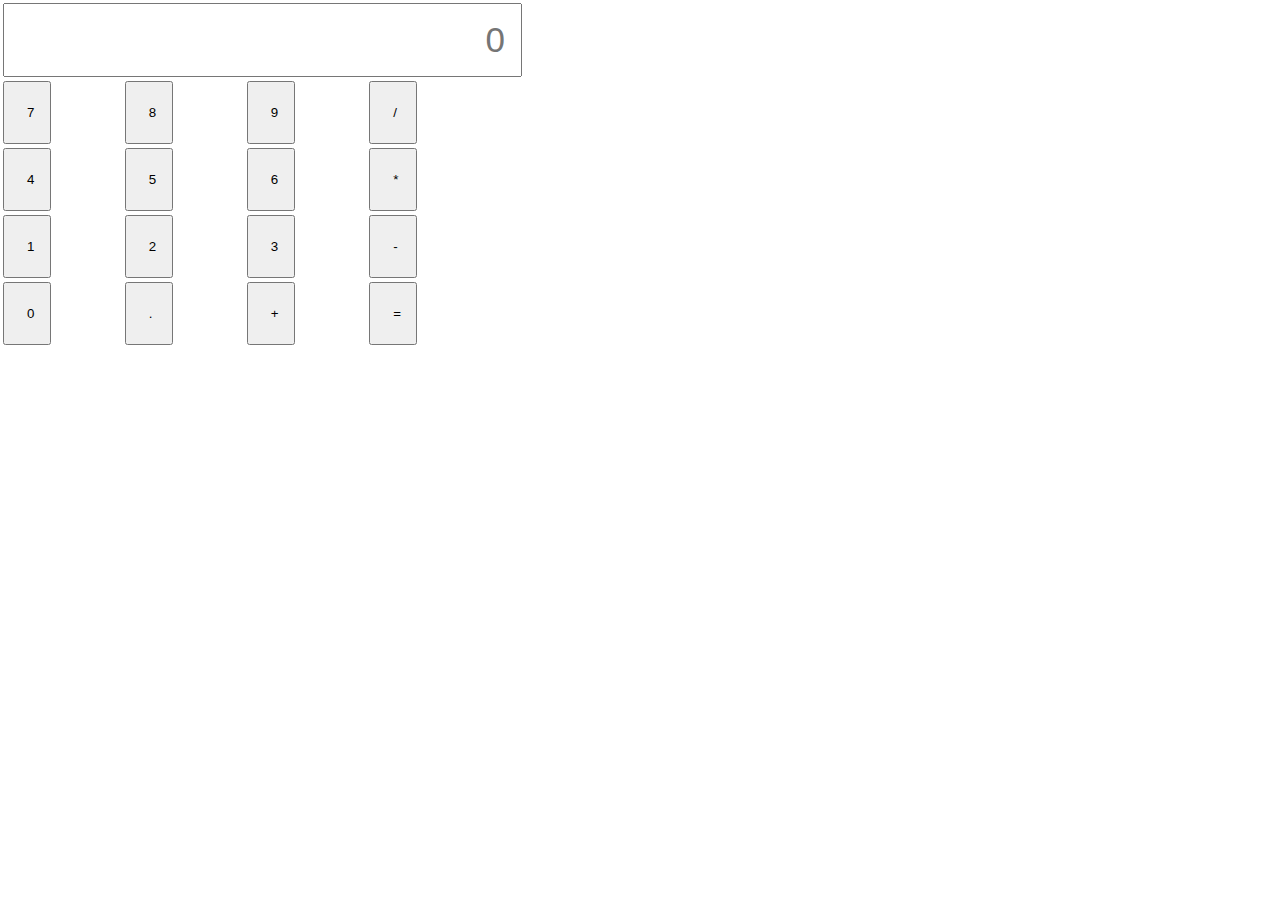
<file: Q-23/index.html>
<!DOCTYPE html>
<html>
<head>
    <meta charset='utf-8'>
    <meta http-equiv='X-UA-Compatible' content='IE=edge'>
    <title>Page Title</title>
    <meta name='viewport' content='width=device-width, initial-scale=1'>
    <link rel='stylesheet' type='text/css' media='screen' href='css/style.css'>
    <link href="https://cdn.jsdelivr.net/npm/bootstrap@5.1.3/dist/css/bootstrap.min.css" rel="stylesheet" integrity="sha384-1BmE4kWBq78iYhFldvKuhfTAU6auU8tT94WrHftjDbrCEXSU1oBoqyl2QvZ6jIW3" crossorigin="anonymous">
    <script src="https://cdn.jsdelivr.net/npm/@popperjs/core@2.10.2/dist/umd/popper.min.js" integrity="sha384-7+zCNj/IqJ95wo16oMtfsKbZ9ccEh31eOz1HGyDuCQ6wgnyJNSYdrPa03rtR1zdB" crossorigin="anonymous"></script>
<script src="https://cdn.jsdelivr.net/npm/bootstrap@5.1.3/dist/js/bootstrap.min.js" integrity="sha384-QJHtvGhmr9XOIpI6YVutG+2QOK9T+ZnN4kzFN1RtK3zEFEIsxhlmWl5/YESvpZ13" crossorigin="anonymous"></script>
    <script src='js/calc.js'></script>
</head>
<body>
    <div class="container m-0 p-0 mt-5 calculator-app">
        <table class="table table-responsive">
        <tr>
        <td colspan="4"><input type="text" id="result" placeholder="0" class="form-control"></td>
        </tr>
        <tr>
        <td><button  type="button" id="btn" value="7" class="btn btn-lg border border-0 bg-white w-100 p-3 shadow fs-4"  onclick="return getResult(this.value)">7</button></td>
        
        <td><button  type="button" id="btn" value="8" class="btn btn-lg border border-0 bg-white w-100 p-3 shadow fs-4"  onclick="return getResult(this.value)">8</button></td>
        
        <td><button  type="button" id="btn" value="9" class="btn btn-lg border border-0 bg-white w-100 p-3 shadow fs-4"  onclick="return getResult(this.value)">9</button></td>
        
        <td><button  type="button" id="btn" value="/"  class="btn btn-lg border border-0 bg-white w-100 p-3 shadow fs-4"  onclick="return getResult(this.value)">/</button></td>
        </tr>

        <tr>
            <td><button  type="button" id="btn" value="4" class="btn btn-lg border border-0 bg-white w-100 p-3 shadow fs-4"  onclick="return getResult(this.value)">4</button></td>
            
            <td><button  type="button" id="btn" value="5" class="btn btn-lg border border-0 bg-white w-100 p-3 shadow fs-4"  onclick="return getResult(this.value)">5</button></td>
            
            <td><button  type="button" id="btn" value="6" class="btn btn-lg border border-0 bg-white w-100 p-3 shadow fs-4"  onclick="return getResult(this.value)">6</button></td>
            
            <td><button  type="button" id="btn" value="*" class="btn btn-lg border border-0 bg-white w-100 p-3 shadow fs-4"  onclick="return getResult(this.value)">*</button></td>
            </tr>

            <tr>
                <td><button  type="button" id="btn" value="1" class="btn btn-lg border border-0 bg-white w-100 p-3 shadow fs-4"  onclick="return getResult(this.value)">1</button></td>
                
                <td><button  type="button" id="btn" value="2" class="btn btn-lg border border-0 bg-white w-100 p-3 shadow fs-4"  onclick="return getResult(this.value)">2</button></td>
                
                <td><button  type="button" id="btn" value="3" class="btn btn-lg border border-0 bg-white w-100 p-3 shadow fs-4"  onclick="return getResult(this.value)">3</button></td>
                
                <td><button  type="button" id="btn" value="-"  class="btn btn-lg border border-0 bg-white w-100 p-3 shadow fs-4"  onclick="return getResult(this.value)">-</button></td>
                </tr>

                <tr>
                    <td><button  type="button" id="btn" value="0" class="btn btn-lg border border-0 bg-white w-100 p-3 shadow fs-4"  onclick="return getResult(this.value)">0</button></td>
                    
                    <td><button  type="button" id="btn" value="." class="btn btn-lg border border-0 bg-white w-100 p-3 shadow fs-4"  onclick="return getResult(this.value)">.</button></td>
                    
                    <td><button  type="button" id="btn" value="+" class="btn btn-lg border border-0 bg-white w-100 p-3 shadow fs-4" onclick="return getResult(this.value)">+</button></td>
                    
                    <td><button  type="button" id="btn" value="="  class="btn btn-lg border border-0 bg-white w-100 p-3 shadow fs-4"  onclick="getFinalResult()">=</button></td>
                    </tr>
        
              </table>
        </div>
        
</body>
</html>
</file>
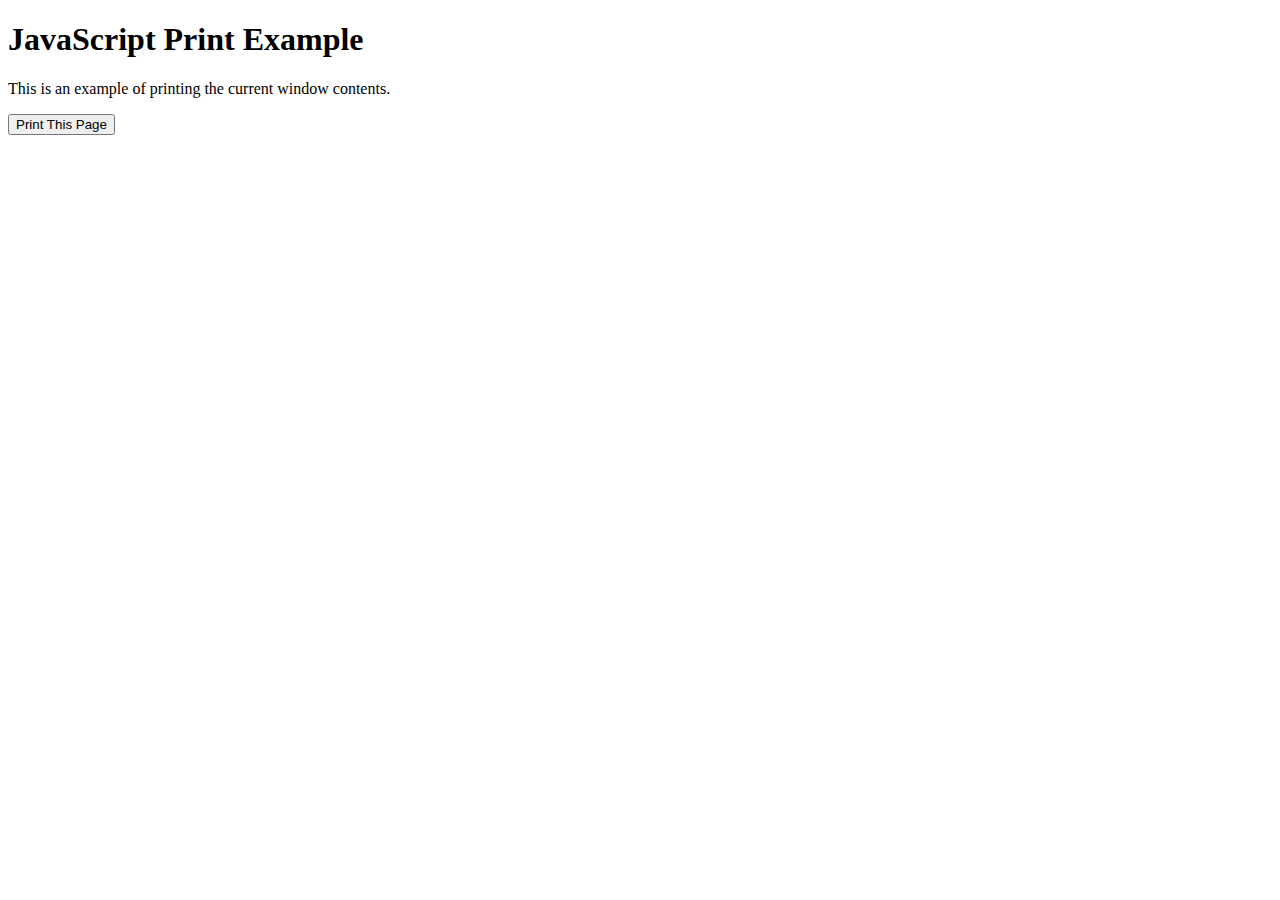
<file: Q-13.html>
<!DOCTYPE html>
<html lang="en">
<head>
  <meta charset="UTF-8">
  <meta name="viewport" content="width=device-width, initial-scale=1.0">
  <title>Print Window</title>
</head>
<body>
  <h1>JavaScript Print Example</h1>
  <p>This is an example of printing the current window contents.</p>
  <button onclick="printWindow()">Print This Page</button>

  <script>
    function printWindow() {
      window.print();
    }
  </script>
</body>
</html>
</file>
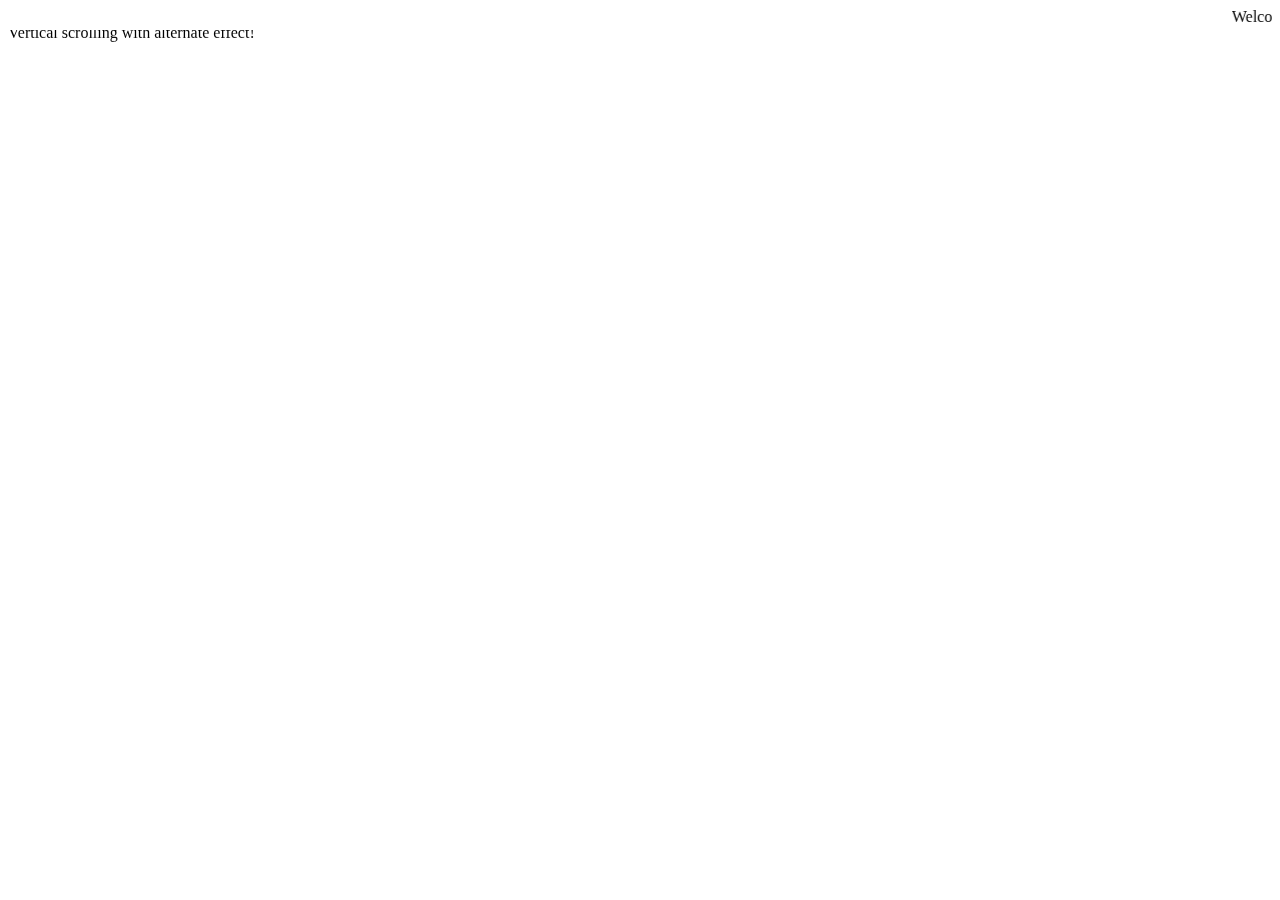
<file: Q-2.html>
<!-- <marquee> tag can  create horiontal or vertical scrolling effects. -->

    <!-- example-1 : horiontal scrolling -->

    <!DOCTYPE html>
<html>
<head>
    <title>Marquee Example</title>
</head>
<body>
    <marquee direction="left" scrollamount="5">
        Welcome to the HTML marquee example!
    </marquee>
</body>
</html>

<!-- example :2 vartically scroll -->

<!DOCTYPE html>
<html>
<head>
    <title>Marquee Example</title>
</head>
<body>
    <marquee direction="up"  scrollamount="3">
        Vertical scrolling with alternate effect!
    </marquee>
</body>
</html>
</file>
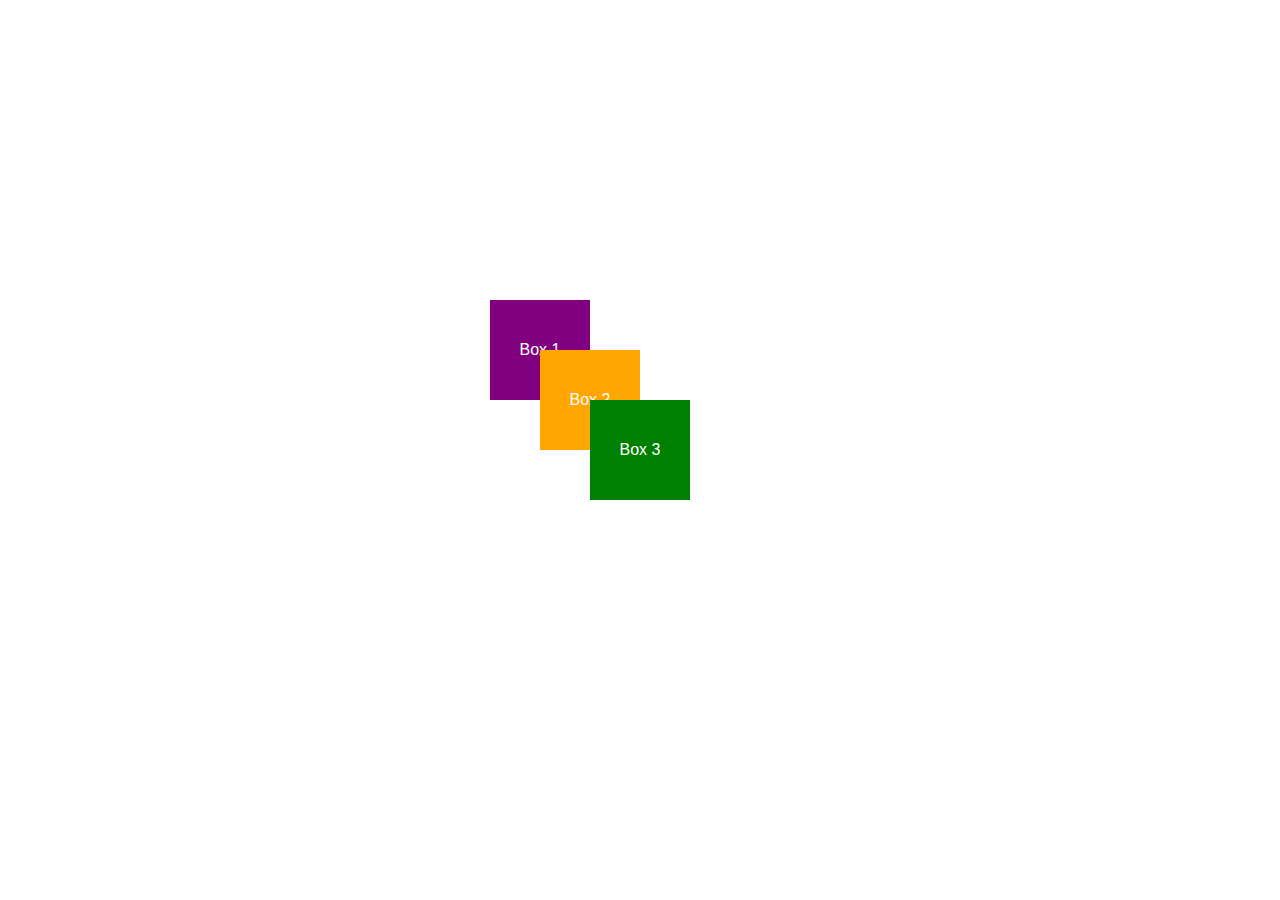
<file: Q-9.html>
<!DOCTYPE html>
<html lang="en">
  <head>
    <meta charset="UTF-8" />
    <meta name="viewport" content="width=de unvice-width, initial-scale=1.0" />
    <title>Z-Index Example</title>
    <style>
      body {
        display: flex;
        justify-content: center;
        align-items: center;
        height: 100vh;
        margin: 0;
      }
      .container {
        position: relative;
        width: 400px;
        height: 400px;
        
      }
      .box {
        position: absolute;
        width: 100px;
        height: 100px;
        color: white;
        display: flex;
        justify-content: center;
        align-items: center;
        font-family: Arial, sans-serif;
      }
       .box1 {
        background-color: purple;
        top: 50px;
        left: 50px;
        z-index: 1;
      }
      .box2 {
        background-color: orange;
        top: 100px;
        left: 100px;
        z-index: 2;
      }
      .box3 {
        background-color:green;
        top: 150px;
        left: 150px;
        z-index: 3;
      }
    </style>
  </head>
  <body>
    <div class="container">
      <div class="box box1">Box 1</div>
      <div class="box box2">Box 2</div>
      <div class="box box3">Box 3</div>
    </div>
  </body>
</html>
</file>
<file: Q-23/css/style.css>
body{
    margin: 0;
    padding: 0;
    overflow-x: hidden;
    box-sizing: border-box;
}

#result 
{
width: 100% !important;
padding: 15px;
text-align: right;
font-size: 35px;
}

.btn-lg 
{
width: 24.6% !important;
height: auto !important;
padding: 22px !important;
}

@media only screen and (max-width:580px){
    body{
        margin: 0;
        padding: 0;
        overflow-x: hidden;
        box-sizing: border-box;
    }
    
    #result 
    {
    width: 100% !important;
    padding: 10px;
    text-align: right;
    font-size: 35px;
    }
    
    .btn-lg 
    {
    width: 25% !important;
    height: auto !important;
    padding: 22px !important;
    } 
}
</file>
